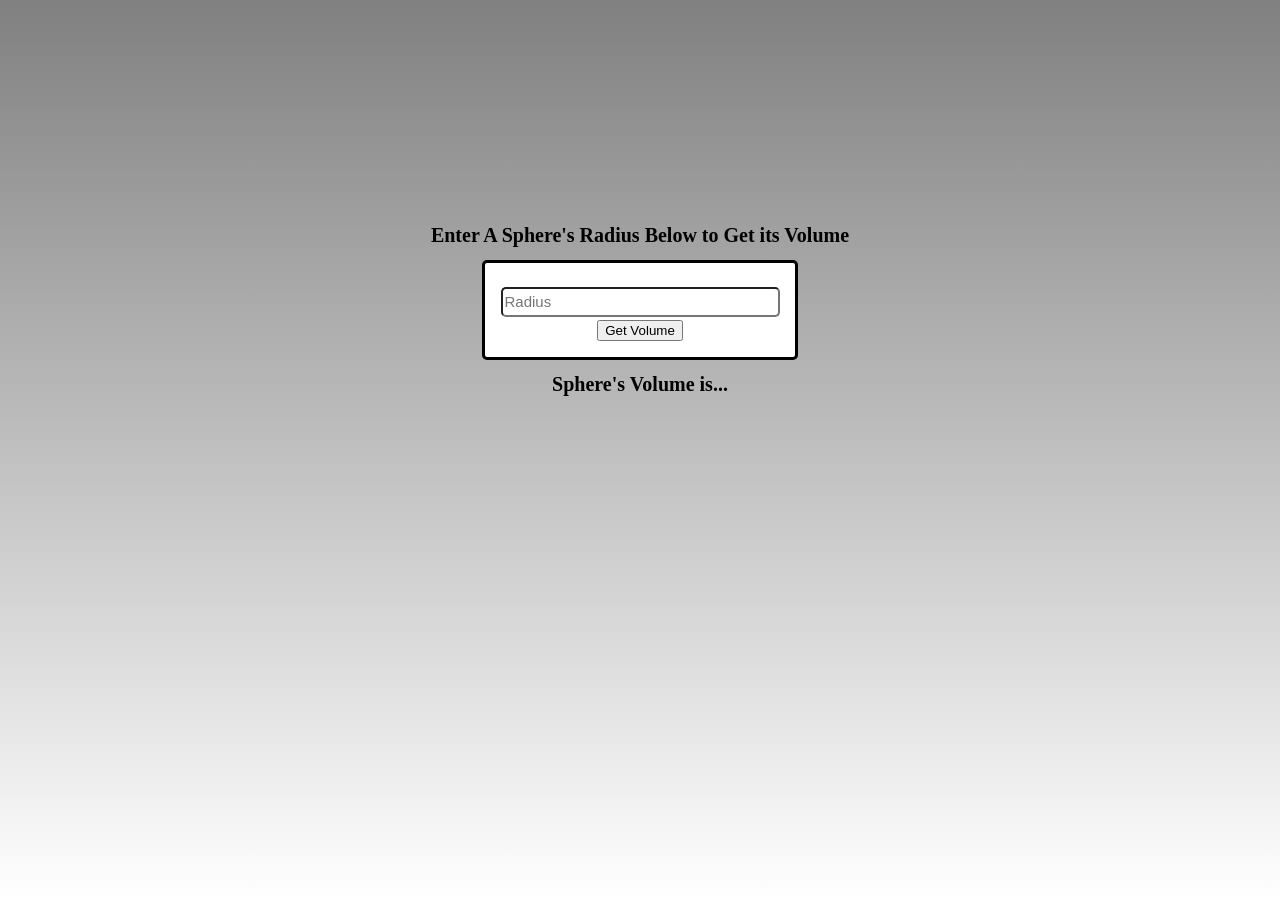
<file: bonus/bonus.html>
<head>
  <link rel="stylesheet" href="bonus.css">
  <script type="text/javascript" src="bonus.js"></script>
</head>

<body>
  <h1>Enter A Sphere's Radius Below to Get its Volume</h1>
  <div class="border">
    <form>
      <input type="text" name="radius" id="radius" placeholder="Radius"><br>
      <button type="button" name="submit" onclick="getVolume()"> Get Volume </button><br>
    </form>
  </div>
  <h1 id="text">Sphere's Volume is...</h1>
</body>
</file>
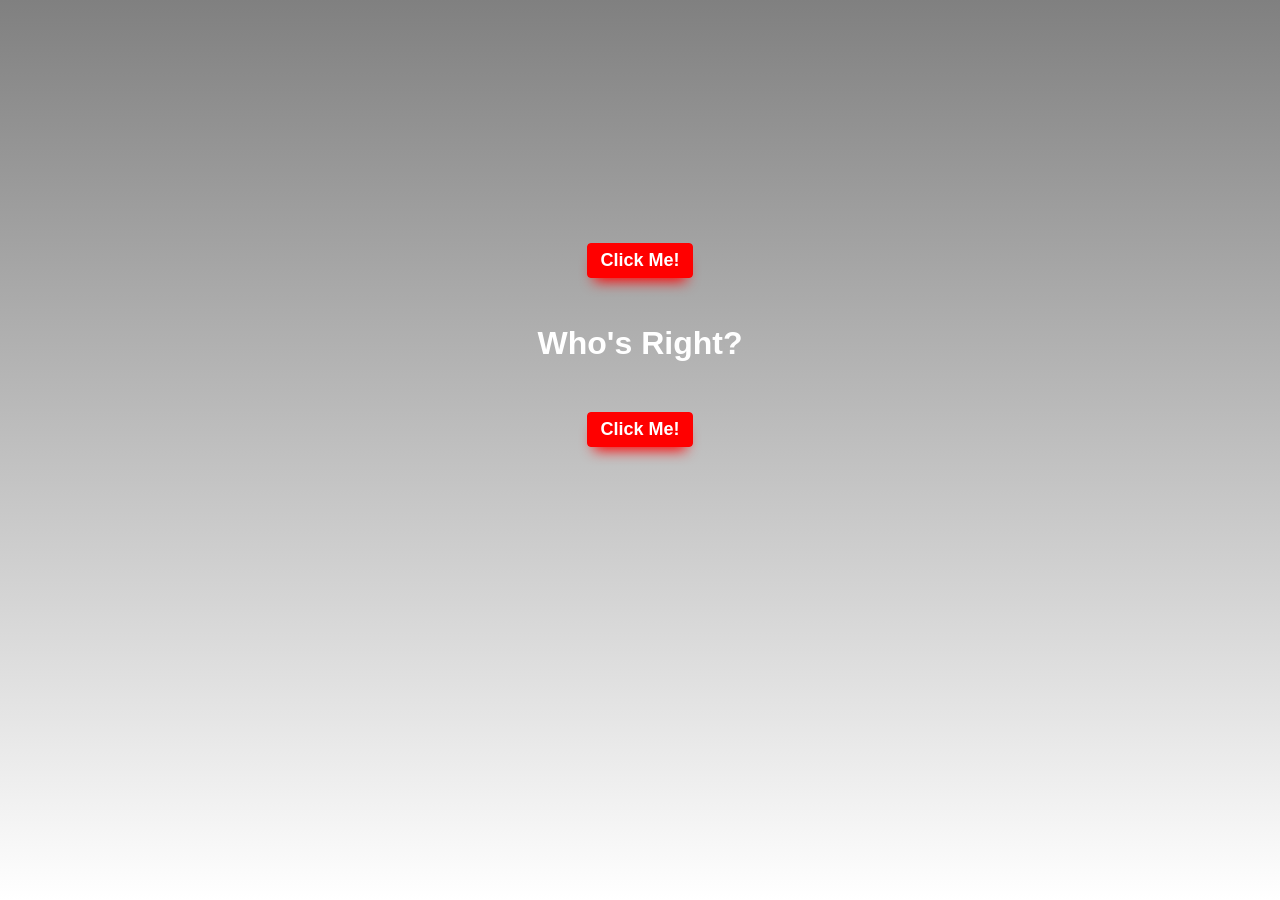
<file: button/buttons.html>
<head>
  <link rel="stylesheet" href="button.css">
</head>

<script type="text/javascript">
  function firstButtonChange(){
    document.getElementById('text').textContent = "I'm Right"
  }

  function secondButtonChange(){
    document.getElementById('text').textContent = "No, I'm right!"
  }
</script>

<body>
  <div id="center">
    <button type="button" onclick="firstButtonChange()" class="myButton">
        Click Me!
    </button>
  </div>

    <h1 id="text">Who's Right?</h1>

  <div id="center">
    <button type="button" onclick="secondButtonChange()" class="myButton">
        Click Me!
    </button>
  </div>
</body>
</file>
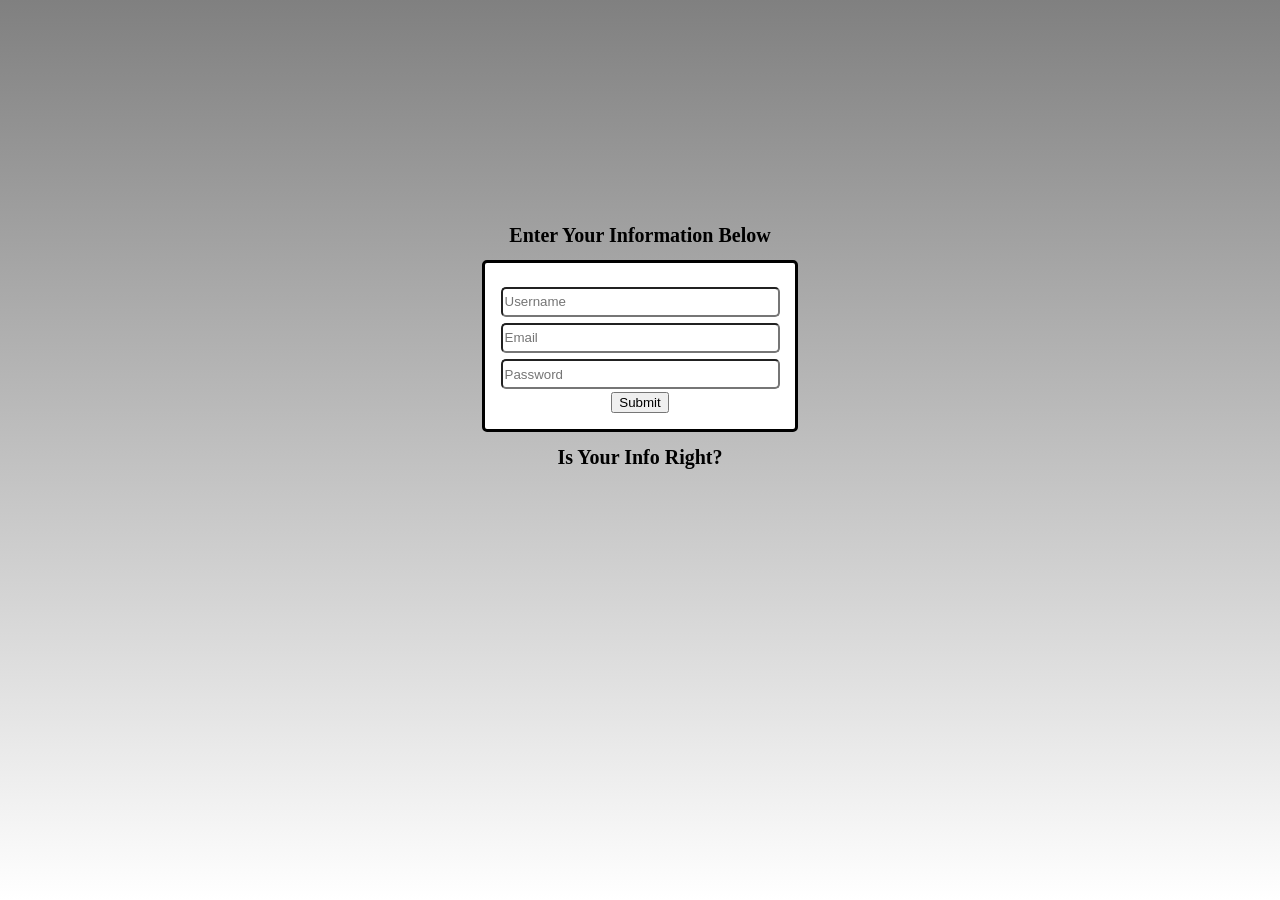
<file: form/form.html>
<head>
  <link rel="stylesheet" href="form.css">
  <script type="text/javascript" src="form.js"></script>
</head>

<body>
  <h1>Enter Your Information Below</h1>
  <div class="border">
    <form>
      <input type="text" name="username" id="username" placeholder="Username"><br>
      <input type="text" name="email" id="email" placeholder="Email"><br>
      <input type="password" name="password" id="password" placeholder="Password"><br>
      <button type="button" name="submit" onclick="checkPassword()"> Submit </button><br>
    </form>
  </div>
  <h1 id="text">Is Your Info Right?</h1>
</body>
</file>
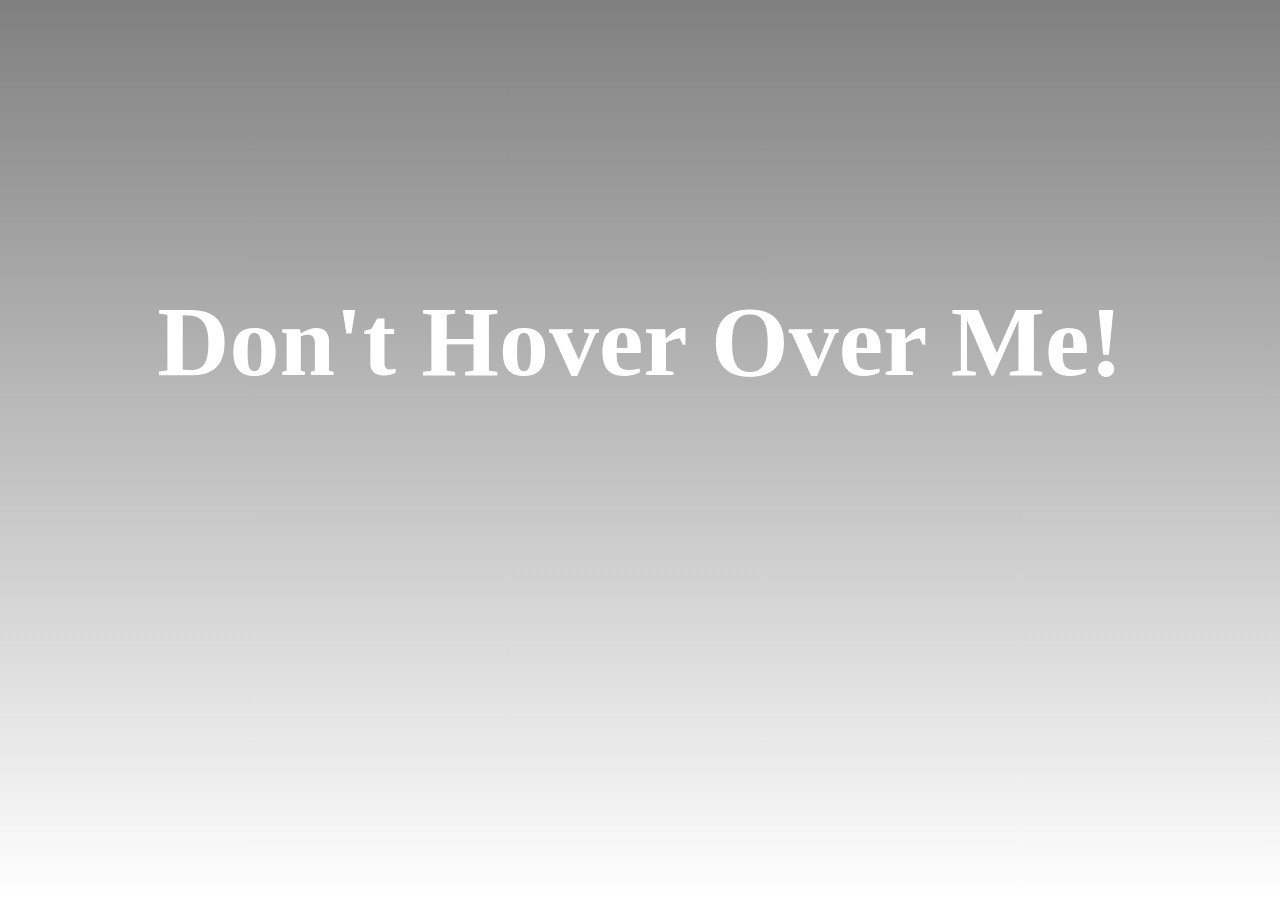
<file: hover/hover.html>
<link rel="stylesheet" href="hover.css">
<script type="text/javascript">
  function onHover(){
    window.alert( "Hey, I told you not to hover over me!");
  }
</script>
<body>
  <h1 onmouseover="onHover()">Don't Hover Over Me!</h1>
</body>
</file>
<file: bonus/bonus.css>
h1 {
  font-size: 20;
  text-align: center;
}

body {
  background-image: linear-gradient(grey, white);
  margin-top: 17.5%;
}

form {
    text-align: center;
}

.border {
  border-style: solid;
  border-color: black;
  border-radius: 5px;
  margin-left: 37.5%;
  margin-right: 37.5%;
  background-color: white;
}

#radius {
  margin-top: 7.5%;
}

input {
  border-radius: 5px;
  width: 90%;
  height: 30px;
  margin: 1%;
  font-size: 15;
}
</file>
<file: button/button.css>
h1 {
  font-family: sans-serif;
  margin-bottom: 4%;
  text-align: center;
  color: white;
}

body {
  margin-top: 19%;
  background-image: linear-gradient(grey, white);
}

.myButton {
	-moz-box-shadow: 0px 10px 14px -7px red;
	-webkit-box-shadow: 0px 10px 14px -7px red;
	box-shadow: 0px 10px 14px -7px red;
	background:-webkit-gradient(linear, left top, left bottom, color-stop(0.05, red), color-stop(1, red));
	background:-moz-linear-gradient(top, red 5%, red 100%);
	background:-webkit-linear-gradient(top, red 5%, red 100%);
	background:-o-linear-gradient(top, red 5%, red 100%);
	background:-ms-linear-gradient(top, red 5%, red 100%);
	background:linear-gradient(to bottom, red 5%, red 100%);
	filter:progid:DXImageTransform.Microsoft.gradient(startColorstr='red', endColorstr='red',GradientType=0);
	background-color:red;
	-moz-border-radius:4px;
	-webkit-border-radius:4px;
	border-radius:4px;
	border:1px solid red;
	display:inline-block;
	cursor:pointer;
	color:#ffffff;
	font-family:Arial;
	font-size:18px;
	font-weight:bold;
	padding:6px 12px;
	text-decoration:none;
	text-shadow:0px 1px 0px red;
  margin-bottom: 2%;
}
.myButton:hover {
	background:-webkit-gradient(linear, left top, left bottom, color-stop(0.05, red), color-stop(1, red));
	background:-moz-linear-gradient(top, red 5%, red 100%);
	background:-webkit-linear-gradient(top, red 5%, red 100%);
	background:-o-linear-gradient(top, red 5%, red 100%);
	background:-ms-linear-gradient(top, red 5%, red 100%);
	background:linear-gradient(to bottom, red 5%, red 100%);
	filter:progid:DXImageTransform.Microsoft.gradient(startColorstr='red', endColorstr='red',GradientType=0);
	background-color:red;
}
.myButton:active {
	position:relative;
	top:1px;
}

#center {
  width: 100%;
  display: flex;
  align-items: center;
  justify-content: center;
}
</file>
<file: form/form.css>
h1 {
  font-size: 20;
  text-align: center;
}

body {
  background-image: linear-gradient(grey, white);
  margin-top: 17.5%;
}

form {
    text-align: center;
}

.border {
  border-style: solid;
  border-color: black;
  border-radius: 5px;
  margin-left: 37.5%;
  margin-right: 37.5%;
  background-color: white;
}

#username {
  margin-top: 7.5%;
}

input {
  border-radius: 5px;
  width: 90%;
  height: 30px;
  margin: 1%;
}
</file>
<file: hover/hover.css>
h1 {
  text-align: center;
  margin-top: 22.5%;
  font-size: 100px;
  color: white;
}

body {
  background-image: linear-gradient(grey, white);
}
</file>
